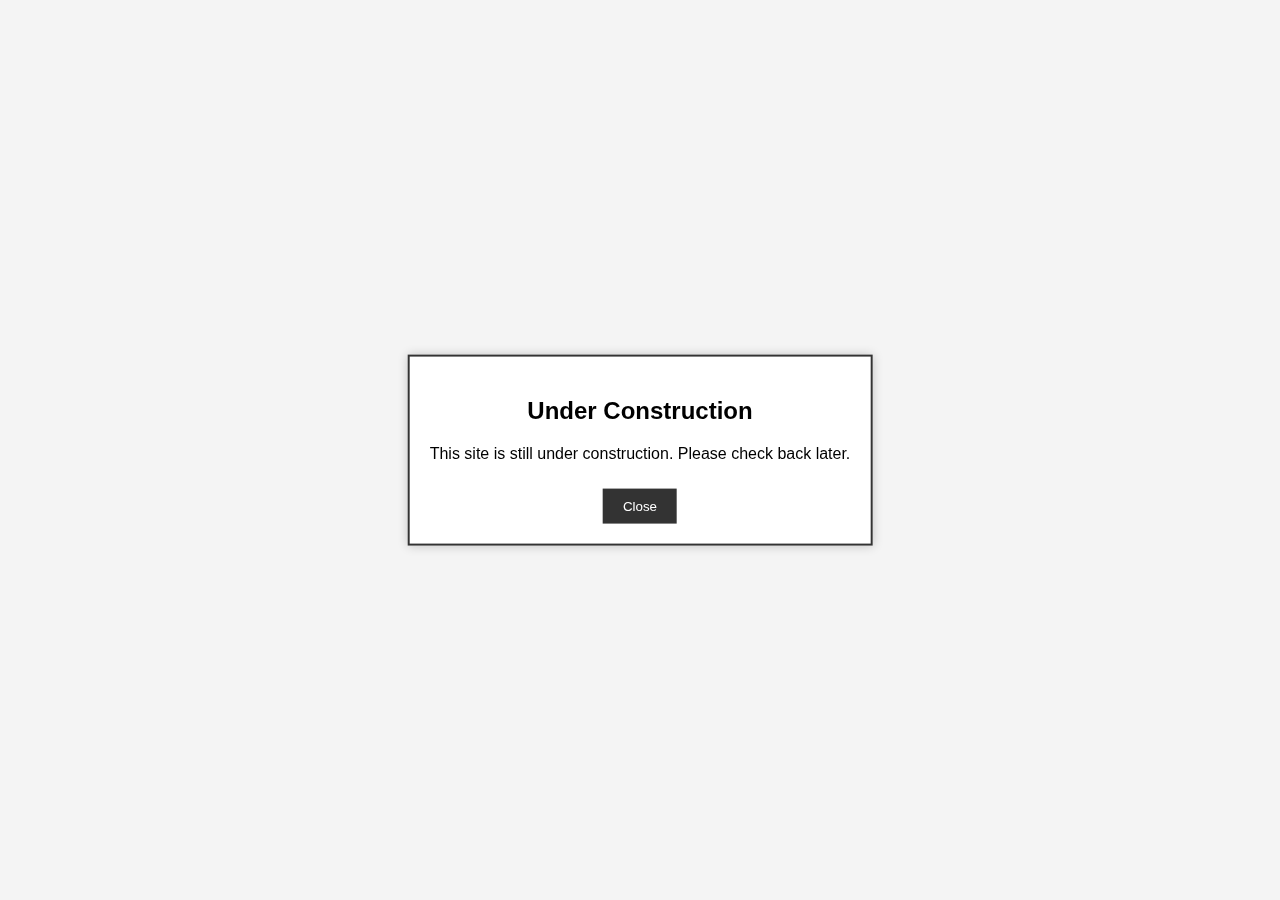
<file: Empty.html>
<!DOCTYPE html>
<html lang="en">
<head>
    <meta charset="UTF-8">
    <meta name="viewport" content="width=device-width, initial-scale=1.0">
    <title>Under Construction</title>
    <style>
        body {
            font-family: Arial, sans-serif;
            margin: 0;
            padding: 0;
            background-color: #f4f4f4;
            text-align: center;
            display: flex;
            justify-content: center;
            align-items: center;
            height: 100vh;
        }
        .popup {
            display: none;
            position: fixed;
            top: 50%;
            left: 50%;
            transform: translate(-50%, -50%);
            padding: 20px;
            background-color: #fff;
            border: 2px solid #333;
            box-shadow: 0 0 10px rgba(0, 0, 0, 0.2);
            z-index: 1000;
        }
        .popup.active {
            display: block;
        }
        .popup-content {
            text-align: center;
        }
        .popup button {
            margin-top: 10px;
            padding: 10px 20px;
            background-color: #333;
            color: #fff;
            border: none;
            cursor: pointer;
        }
        .popup button:hover {
            background-color: #555;
        }
    </style>
</head>
<body>

    <!-- Popup Message -->
    <div id="popup" class="popup">
        <div class="popup-content">
            <h2>Under Construction</h2>
            <p>This site is still under construction. Please check back later.</p>
            <button onclick="closePopup()">Close</button>
        </div>
    </div>

    <script>
        function closePopup() {
            document.getElementById('popup').classList.remove('active');
        }

        // Show the popup when the page loads
        window.onload = function() {
            document.getElementById('popup').classList.add('active');
        };
    </script>

</body>
</html>
</file>
